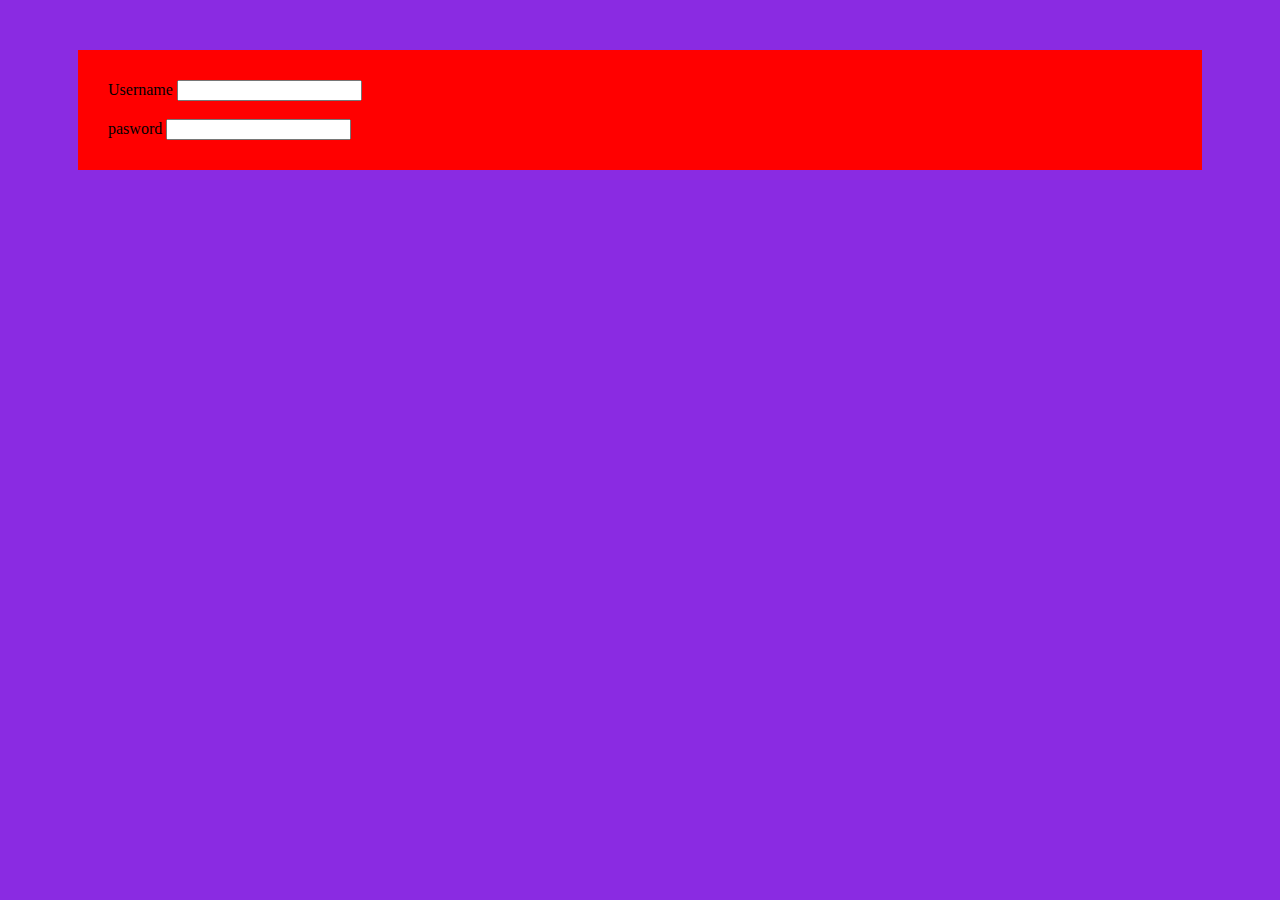
<file: h1/for/lat2.html>
<!DOCTYPE html>
<html lang="en">
<head>
      <meta charset="UTF-8">
      <meta name="viewport" content="width=device-width, initial-scale=1.0">
      <title>Form login</title>
<link rel="stylesheet" href="lat2.css">
</head>
<body>
      <div class="container">
      <div class="form">
      
<label for="username">Username</label>
<input type="text" id="username">
<br><br>
<label for="pasword">pasword</label>
<input type="pasword" id="pasword">
</div>

      </div>
 <script src="script.js" >  </script>  
</body>
</html>
</file>
<file: h1/for/lat2.css>
body{background-color: blueviolet;}
.container{

      background-color:red ;
      margin-top: 50px;
      margin-left: 70px;
      margin-right: 70px;
     
}
.form{
      padding-top: 30px;
      padding-left: 30px;
      padding-right: 30px;
      padding-bottom: 30px;
}
</file>
